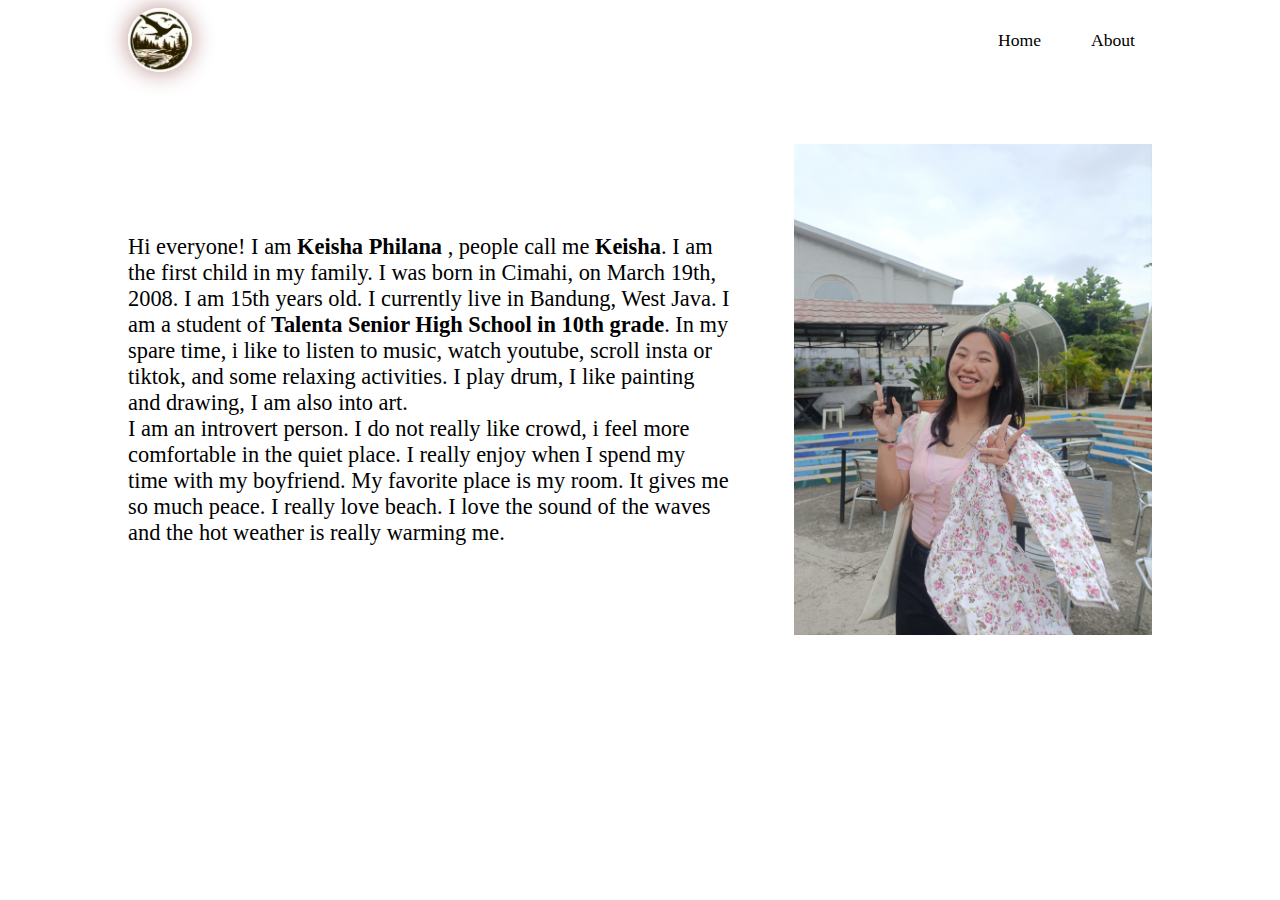
<file: about.html>
<!DOCTYPE html>
<html lang="en">
<head>
  <meta charset="UTF-8">
  <meta http-equiv="X-UA-Compatible" content="IE=edge">
  <meta name="viewport" content="width=device-width, initial-scale=1.0">
  <link rel="stylesheet" href="about.css">
  <title>Document</title>
</head>
<body>
  <div class="header">
    <img src="./images/logo.jpg" alt="" class="logo">
    <ul>
      <li>
        <a href="./index.html">Home</a>
      </li>
      <li>
        <a href="./about.html">About</a>
      </li>
    </ul>
  </div>
  <div class="pembungkus pembungkus-profile">
    <div class="">
      <p>
        Hi everyone! I am <b>Keisha Philana</b>
        , people call me <b>Keisha</b>. I am the first child in my family. I
        was born in Cimahi, on March 19th, 2008. I am 15th years old. I
        currently live in Bandung, West Java. I am a student of
        <b>Talenta Senior High School in 10th grade</b>. In my spare time, i
        like to listen to music, watch youtube, scroll insta or tiktok, and some
        relaxing activities. I play drum, I like painting and drawing, I am also
        into art.
      </p>
      <p>
        I am an introvert person. I do not really like crowd, i feel more
        comfortable in the quiet place. I really enjoy when I spend my time with
        my boyfriend. My favorite place is my room. It gives me so much peace. I
        really love beach. I love the sound of the waves and the hot weather is
        really warming me.
      </p>

    </div>
    <img src="./images/keisha.jpg" alt="">
  </div>
</body>
</html>
</file>
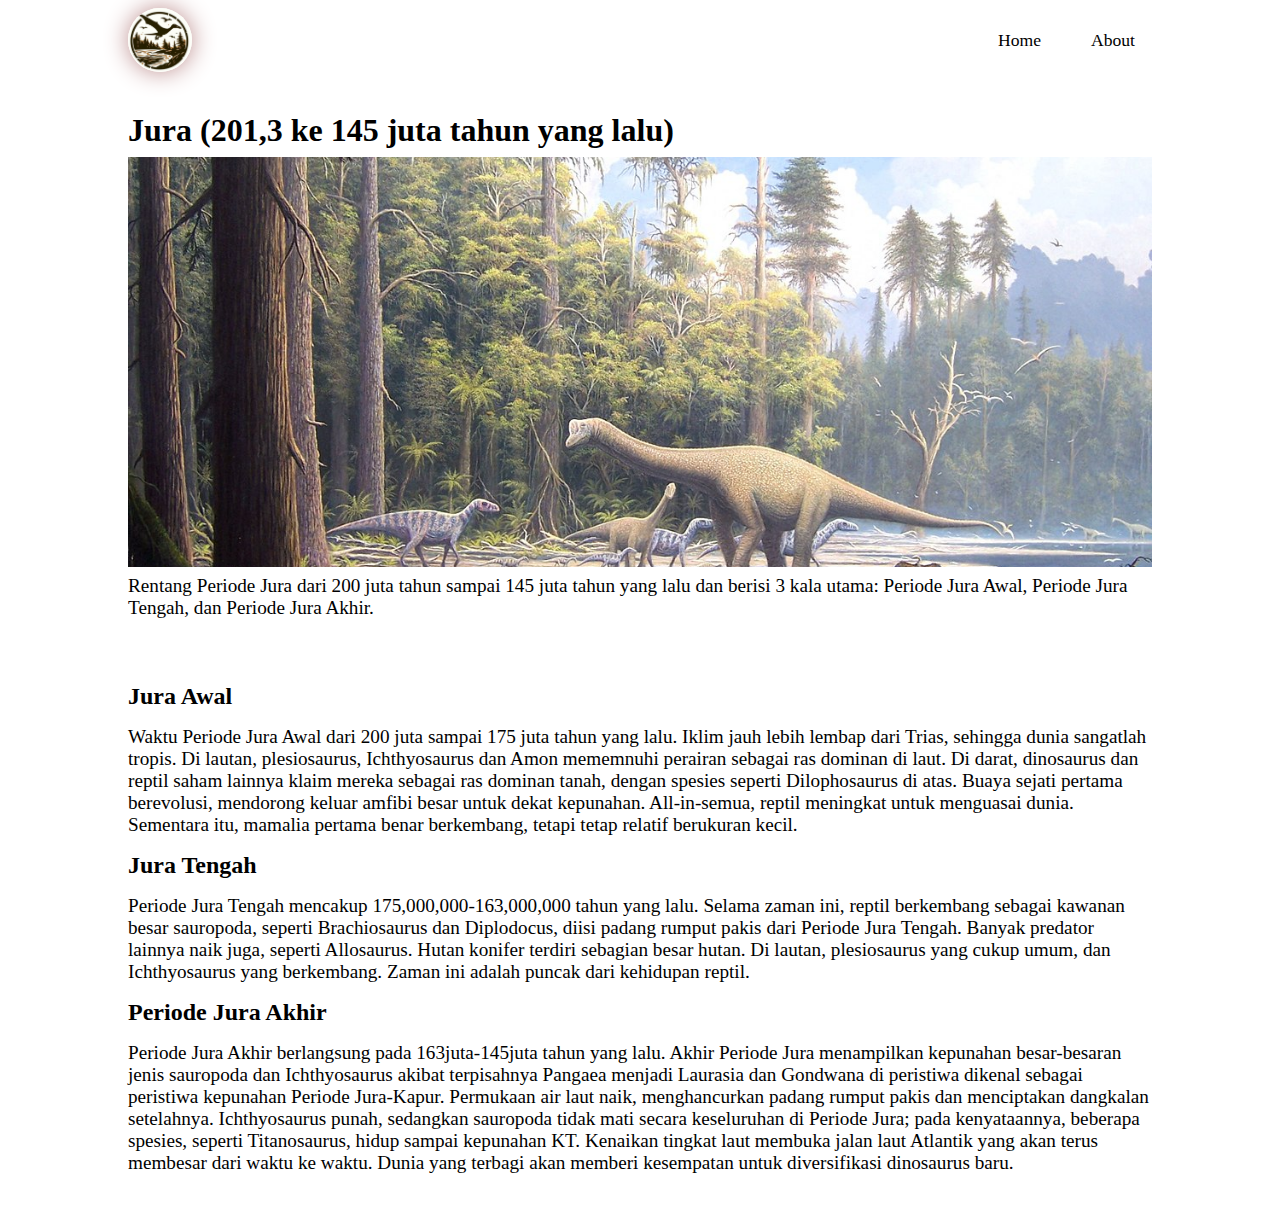
<file: pembagian-zaman/jura.html>
<!DOCTYPE html>
<html lang="en">
<head>
  <meta charset="UTF-8">
  <meta http-equiv="X-UA-Compatible" content="IE=edge">
  <meta name="viewport" content="width=device-width, initial-scale=1.0">
  <title>Document</title>
  <link rel="stylesheet" href="zaman.css">
</head>
<body>
  <div class="header">
    <img src="./../images/logo.jpg" alt="" class="logo">
    <ul>
      <li>
        <a href="./../index.html">Home</a>
      </li>
      <li>
        <a href="./../about.html">About</a>
      </li>
    </ul>
  </div>
  <div class="pembungkus pembungkus-judul">
    <h1>Jura (201,3 ke 145 juta tahun yang lalu)</h1>
    <img src="./../images/jura.jpg" alt="">
    <p>Rentang Periode Jura dari 200 juta tahun sampai 145 juta tahun yang lalu dan berisi 3 kala utama: Periode Jura
    Awal, Periode Jura Tengah, dan Periode Jura Akhir.</p>
  </div>
  <div class="pembungkus pembungkus-penjelasan">
    <h2>Jura Awal</h2>
    <p>Waktu Periode Jura Awal dari 200 juta sampai 175 juta tahun yang lalu. Iklim jauh lebih lembap dari Trias,
    sehingga dunia sangatlah tropis. Di lautan, plesiosaurus, Ichthyosaurus dan Amon mememnuhi perairan sebagai ras
    dominan di laut. Di darat, dinosaurus dan reptil saham lainnya klaim mereka sebagai ras dominan tanah, dengan
    spesies seperti Dilophosaurus di atas. Buaya sejati pertama berevolusi, mendorong keluar amfibi besar untuk
    dekat kepunahan. All-in-semua, reptil meningkat untuk menguasai dunia. Sementara itu, mamalia pertama benar
    berkembang, tetapi tetap relatif berukuran kecil.</p>
    <h2>Jura Tengah</h2>
    <p>Periode Jura Tengah mencakup 175,000,000-163,000,000 tahun yang lalu. Selama zaman ini, reptil berkembang
    sebagai kawanan besar sauropoda, seperti Brachiosaurus dan Diplodocus, diisi padang rumput pakis dari Periode
    Jura Tengah. Banyak predator lainnya naik juga, seperti Allosaurus. Hutan konifer terdiri sebagian besar hutan.
    Di lautan, plesiosaurus yang cukup umum, dan Ichthyosaurus yang berkembang. Zaman ini adalah puncak dari
    kehidupan reptil.</p>
    <h2>Periode Jura Akhir</h2>
    <p>Periode Jura Akhir berlangsung pada 163juta-145juta tahun yang lalu. Akhir Periode Jura menampilkan kepunahan
    besar-besaran jenis sauropoda dan Ichthyosaurus akibat terpisahnya Pangaea menjadi Laurasia dan Gondwana di
    peristiwa dikenal sebagai peristiwa kepunahan Periode Jura-Kapur. Permukaan air laut naik, menghancurkan padang
    rumput pakis dan menciptakan dangkalan setelahnya. Ichthyosaurus punah, sedangkan sauropoda tidak mati secara
    keseluruhan di Periode Jura; pada kenyataannya, beberapa spesies, seperti Titanosaurus, hidup sampai kepunahan
    KT. Kenaikan tingkat laut membuka jalan laut Atlantik yang akan terus membesar dari waktu ke waktu. Dunia yang
    terbagi akan memberi kesempatan untuk diversifikasi dinosaurus baru.</p>

  </div>

  <!--  -->
</body>
</html>
</file>
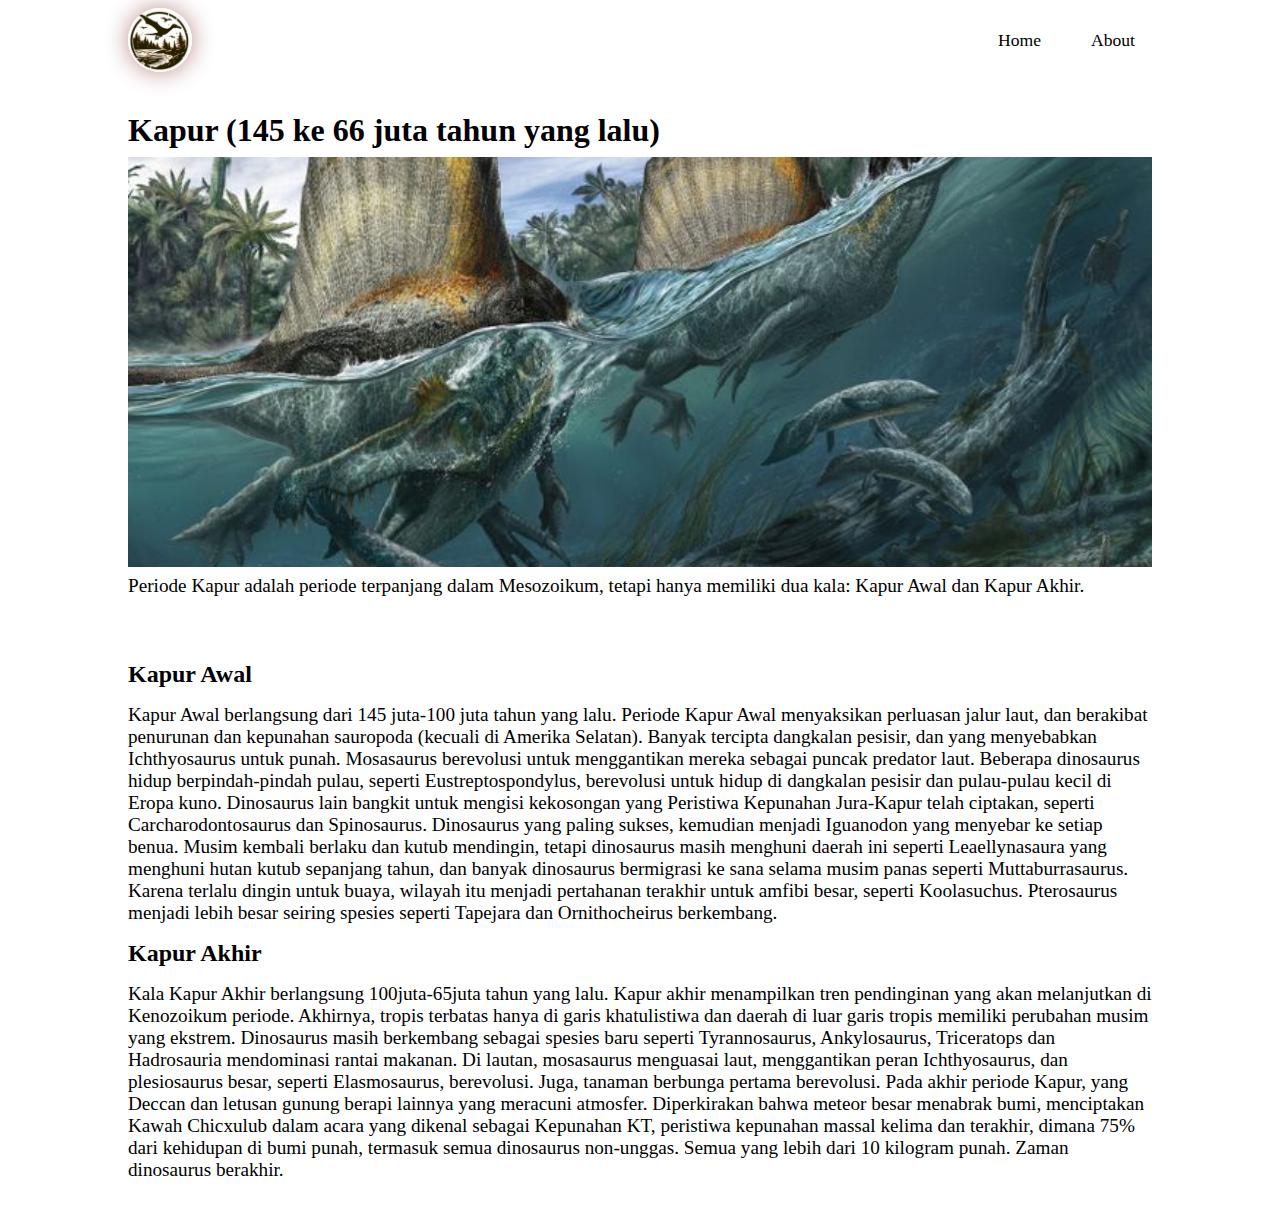
<file: pembagian-zaman/kapur.html>
<!DOCTYPE html>
<html lang="en">
<head>
  <meta charset="UTF-8">
  <meta http-equiv="X-UA-Compatible" content="IE=edge">
  <meta name="viewport" content="width=device-width, initial-scale=1.0">
  <title>Document</title>
  <link rel="stylesheet" href="zaman.css">
</head>
<body>
  <div class="header">
    <img src="./../images/logo.jpg" alt="" class="logo">
    <ul>
      <li>
        <a href="./../index.html">Home</a>
      </li>
      <li>
        <a href="./../about.html">About</a>
      </li>
    </ul>
  </div>
  <div class="pembungkus pembungkus-judul">
    <h1>Kapur (145 ke 66 juta tahun yang lalu)</h1>
    <img src="./../images/kapur.jpg" alt="">
    <p>Periode Kapur adalah periode terpanjang dalam Mesozoikum, tetapi hanya memiliki dua kala: Kapur Awal dan Kapur
    Akhir.</p>
  </div>
  <div class="pembungkus pembungkus-penjelasan">
    <h2>Kapur Awal</h2>
    <p>Kapur Awal berlangsung dari 145 juta-100 juta tahun yang lalu. Periode Kapur Awal menyaksikan perluasan jalur
    laut, dan berakibat penurunan dan kepunahan sauropoda (kecuali di Amerika Selatan). Banyak tercipta dangkalan
    pesisir, dan yang menyebabkan Ichthyosaurus untuk punah. Mosasaurus berevolusi untuk menggantikan mereka sebagai
    puncak predator laut. Beberapa dinosaurus hidup berpindah-pindah pulau, seperti Eustreptospondylus, berevolusi
    untuk hidup di dangkalan pesisir dan pulau-pulau kecil di Eropa kuno. Dinosaurus lain bangkit untuk mengisi
    kekosongan yang Peristiwa Kepunahan Jura-Kapur telah ciptakan, seperti Carcharodontosaurus dan Spinosaurus.
    Dinosaurus yang paling sukses, kemudian menjadi Iguanodon yang menyebar ke setiap benua. Musim kembali berlaku
    dan kutub mendingin, tetapi dinosaurus masih menghuni daerah ini seperti Leaellynasaura yang menghuni hutan
    kutub sepanjang tahun, dan banyak dinosaurus bermigrasi ke sana selama musim panas seperti Muttaburrasaurus.
    Karena terlalu dingin untuk buaya, wilayah itu menjadi pertahanan terakhir untuk amfibi besar, seperti
    Koolasuchus. Pterosaurus menjadi lebih besar seiring spesies seperti Tapejara dan Ornithocheirus berkembang.  </p>
    <h2>Kapur Akhir</h2>
    <p>Kala Kapur Akhir berlangsung 100juta-65juta tahun yang lalu. Kapur akhir menampilkan tren pendinginan yang akan
    melanjutkan di Kenozoikum periode. Akhirnya, tropis terbatas hanya di garis khatulistiwa dan daerah di luar
    garis tropis memiliki perubahan musim yang ekstrem. Dinosaurus masih berkembang sebagai spesies baru seperti
    Tyrannosaurus, Ankylosaurus, Triceratops dan Hadrosauria mendominasi rantai makanan. Di lautan, mosasaurus
    menguasai laut, menggantikan peran Ichthyosaurus, dan plesiosaurus besar, seperti Elasmosaurus, berevolusi.
    Juga, tanaman berbunga pertama berevolusi. Pada akhir periode Kapur, yang Deccan dan letusan gunung berapi
    lainnya yang meracuni atmosfer. Diperkirakan bahwa meteor besar menabrak bumi, menciptakan Kawah Chicxulub dalam
    acara yang dikenal sebagai Kepunahan KT, peristiwa kepunahan massal kelima dan terakhir, dimana 75% dari
    kehidupan di bumi punah, termasuk semua dinosaurus non-unggas. Semua yang lebih dari 10 kilogram punah. Zaman
    dinosaurus berakhir.</p>

  </div>

  <!--  -->
</body>
</html>
</file>
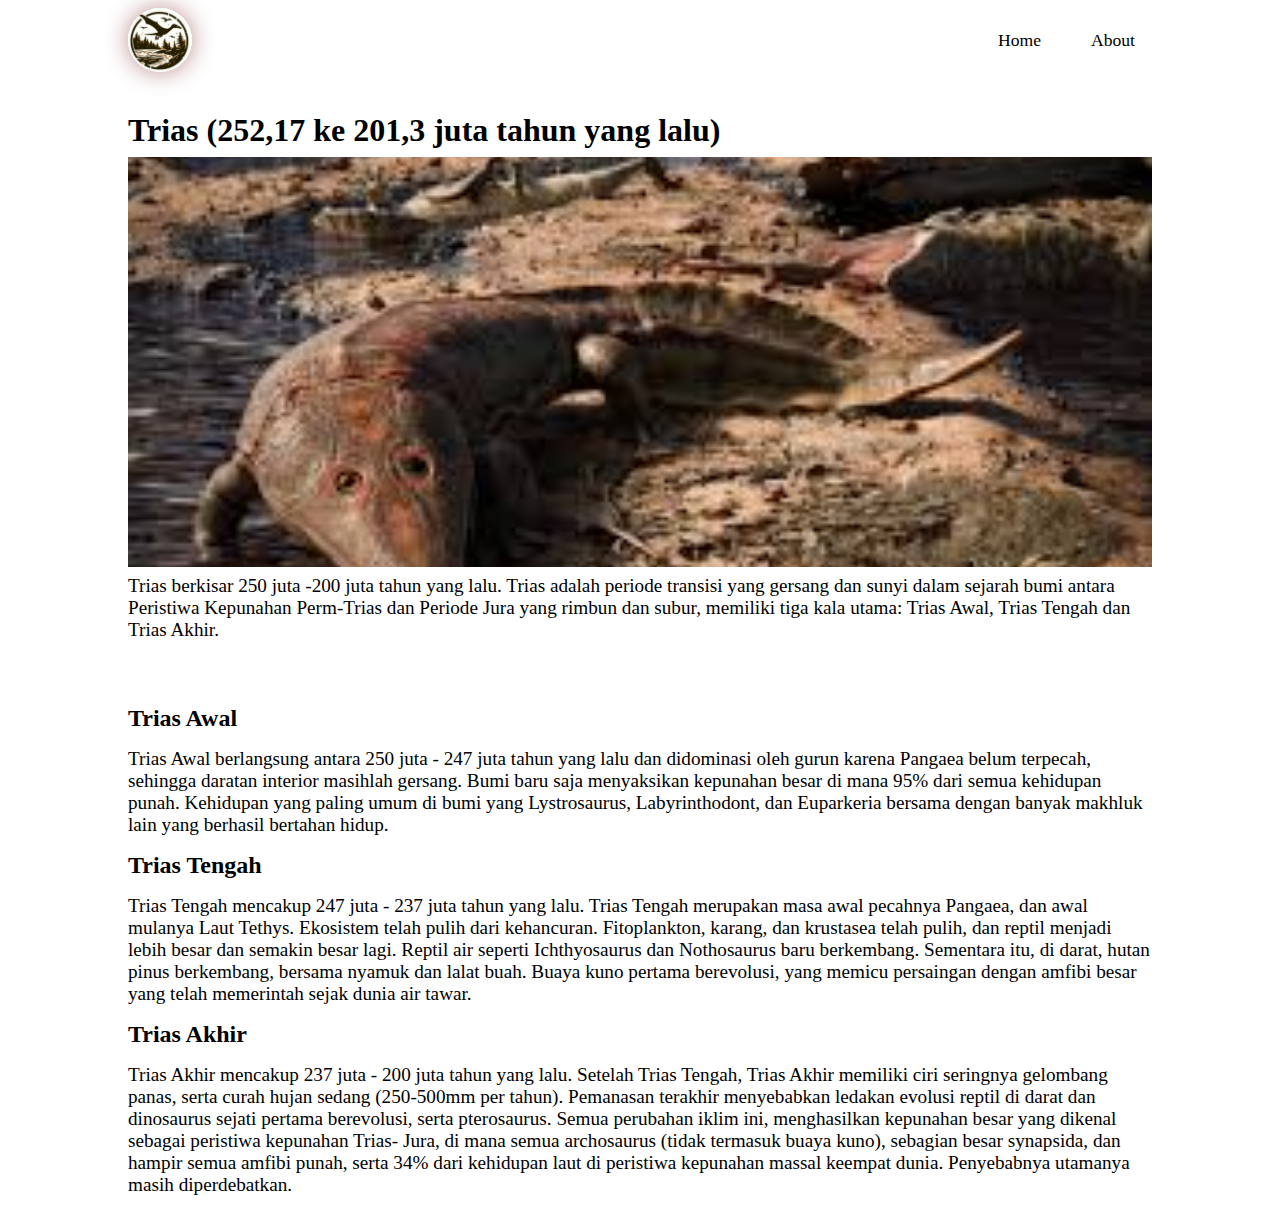
<file: pembagian-zaman/trias.html>
<!doctype html>
<html lang="en">
  <head>
    <meta charset="UTF-8" />
    <meta http-equiv="X-UA-Compatible" content="IE=edge" />
    <meta name="viewport" content="width=device-width, initial-scale=1.0" />
    <title>Document</title>
    <link rel="stylesheet" href="zaman.css" />
  </head>
  <body>
    <div class="header">
      <img src="./../images/logo.jpg" alt="" class="logo" />
      <ul>
        <li>
          <a href="./../index.html">Home</a>
        </li>
        <li>
          <a href="./../about.html">About</a>
        </li>
      </ul>
    </div>
    <div class="pembungkus pembungkus-judul">
      <h1>Trias (252,17 ke 201,3 juta tahun yang lalu)</h1>
      <img src="./../images/trias.jpg" alt="" />
      <p>
        Trias berkisar 250 juta -200 juta tahun yang lalu. Trias adalah periode
        transisi yang gersang dan sunyi dalam sejarah bumi antara Peristiwa
        Kepunahan Perm-Trias dan Periode Jura yang rimbun dan subur, memiliki
        tiga kala utama: Trias Awal, Trias Tengah dan Trias Akhir.
      </p>
    </div>
    <div class="pembungkus pembungkus-penjelasan">
      <h2>Trias Awal</h2>
      <p>
        Trias Awal berlangsung antara 250 juta - 247 juta tahun yang lalu dan
        didominasi oleh gurun karena Pangaea belum terpecah, sehingga daratan
        interior masihlah gersang. Bumi baru saja menyaksikan kepunahan besar di
        mana 95% dari semua kehidupan punah. Kehidupan yang paling umum di bumi
        yang Lystrosaurus, Labyrinthodont, dan Euparkeria bersama dengan banyak
        makhluk lain yang berhasil bertahan hidup.
      </p>
      <h2>Trias Tengah</h2>
      <p>
        Trias Tengah mencakup 247 juta - 237 juta tahun yang lalu. Trias Tengah
        merupakan masa awal pecahnya Pangaea, dan awal mulanya Laut Tethys.
        Ekosistem telah pulih dari kehancuran. Fitoplankton, karang, dan
        krustasea telah pulih, dan reptil menjadi lebih besar dan semakin besar
        lagi. Reptil air seperti Ichthyosaurus dan Nothosaurus baru berkembang.
        Sementara itu, di darat, hutan pinus berkembang, bersama nyamuk dan
        lalat buah. Buaya kuno pertama berevolusi, yang memicu persaingan dengan
        amfibi besar yang telah memerintah sejak dunia air tawar.
      </p>
      <h2>Trias Akhir</h2>
      <p>
        Trias Akhir mencakup 237 juta - 200 juta tahun yang lalu. Setelah Trias
        Tengah, Trias Akhir memiliki ciri seringnya gelombang panas, serta curah
        hujan sedang (250-500mm per tahun). Pemanasan terakhir menyebabkan
        ledakan evolusi reptil di darat dan dinosaurus sejati pertama
        berevolusi, serta pterosaurus. Semua perubahan iklim ini, menghasilkan
        kepunahan besar yang dikenal sebagai peristiwa kepunahan Trias- Jura, di
        mana semua archosaurus (tidak termasuk buaya kuno), sebagian besar
        synapsida, dan hampir semua amfibi punah, serta 34% dari kehidupan laut
        di peristiwa kepunahan massal keempat dunia. Penyebabnya utamanya masih
        diperdebatkan.
      </p>
    </div>

    <!--  -->
  </body>
</html>
</file>
<file: about.css>
* {
  margin: 0;
  padding: 0;
}

a, a:visited {
  color: black;
  text-decoration: none;
}

p {
  font-size: 1.4rem;
}

.logo {
  width: 4rem;
  height: 4rem;
  border-radius: 4rem;
  box-shadow: #bb8b8b 0 0 1.5rem;
}

.header {
  height: 5rem;
  display: flex;
  align-items: center;
  justify-content: space-between;
  padding: 0 8rem;
}

.header>h4 {
  font-size: 2rem;
}

.header>ul {
  display: flex;
  list-style-type: none;
  gap: 1rem;
}
.header li {
  font-size: 1.1rem;
  padding: 3px 16px;
  border-radius: 4px;
  transition: 0.3s;
  border: solid 1px transparent;
}

.header li:hover {
  background-color: #e6e6e6;
  translate: 0 -4px;
}
.pembungkus {
  padding: 4rem 8rem;
}
.pembungkus-profile {
  display: flex;
  align-items: center;
  gap: 4rem;
}
.pembungkus-profile> img {
  width: 35%;
}
</file>
<file: pembagian-zaman/zaman.css>
* {
  margin: 0;
  padding: 0;
}

a, a:visited {
  color: black;
  text-decoration: none;
}

p {
  font-size: 1.2rem;
}

.logo {
  width: 4rem;
  height: 4rem;
  border-radius: 4rem;
  box-shadow: #bb8b8b 0 0 1.5rem;
}

.header {
  height: 5rem;
  display: flex;
  align-items: center;
  justify-content: space-between;
  padding: 0 8rem;
}

.header>h4 {
  font-size: 2rem;
}

.header>ul {
  display: flex;
  list-style-type: none;
  gap: 1rem;
}
.header li {
  font-size: 1.1rem;
  padding: 3px 16px;
  border-radius: 4px;
  transition: 0.3s;
  border: solid 1px transparent;
}

.header li:hover {
  background-color: #e6e6e6;
  translate: 0 -4px;
}

.pembungkus {
  padding: 2rem 8rem;
}

.pembungkus-judul {
  display: flex;
  flex-direction: column;
  gap: 8px
}

.pembungkus-judul > img {
  width: 100%;
  aspect-ratio: 5/2;
  object-fit: cover;
}

.pembungkus-penjelasan {
  display: flex;
  flex-direction: column;
  gap: 1rem;
}
</file>
